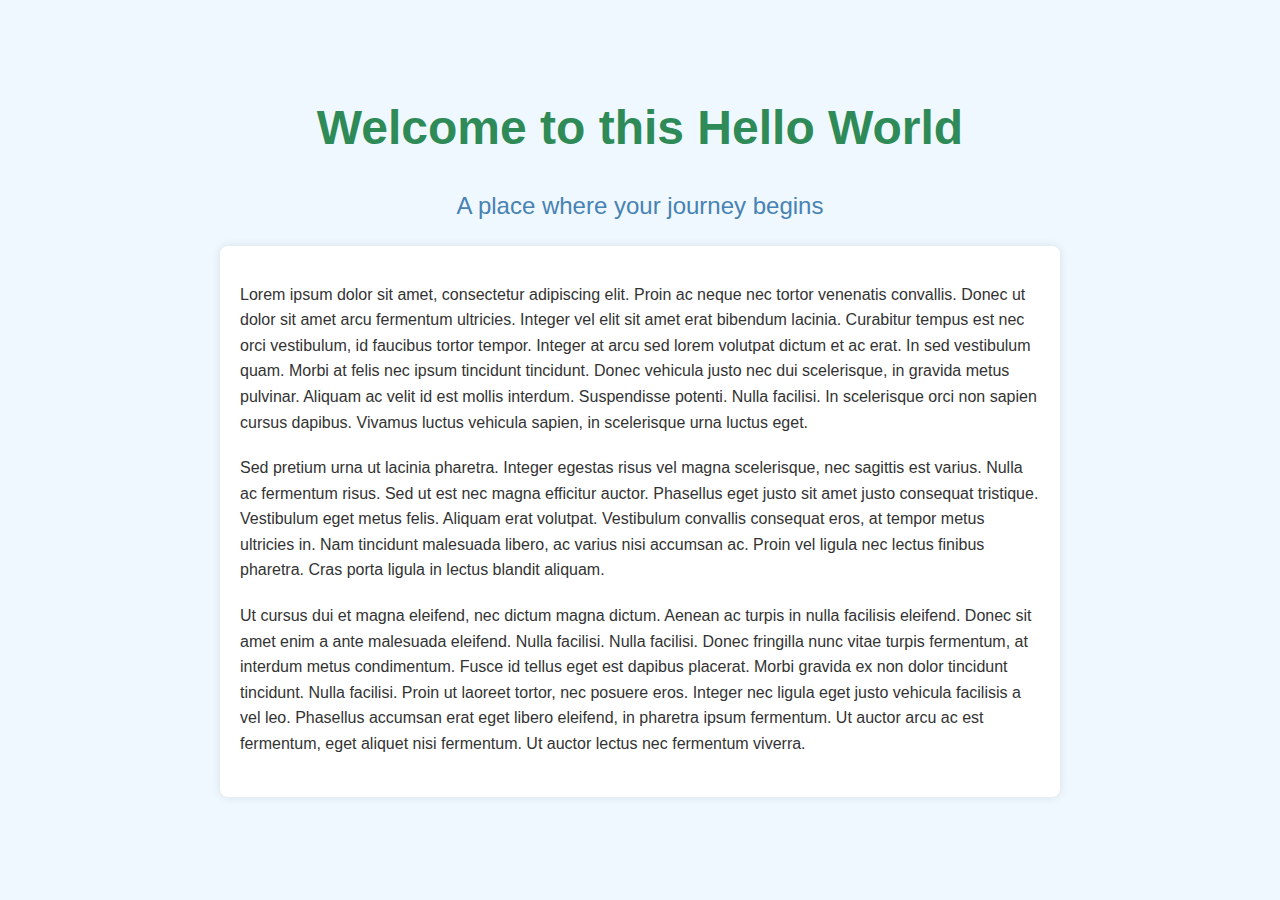
<file: website/index.html>
<!DOCTYPE html>
<html lang="en">
<head>
    <meta charset="UTF-8">
    <meta name="viewport" content="width=device-width, initial-scale=1.0">
    <title>Welcome Page</title>
    <link rel="stylesheet" href="styles.css">
    <link rel="icon" href="favicon.png" type="image/png">
</head>
<body>
    <div class="container">
        <h1>Welcome to this Hello World</h1>
        <p class="subtext">A place where your journey begins</p>
        <section class="content">
            <p>Lorem ipsum dolor sit amet, consectetur adipiscing elit. Proin ac neque nec tortor venenatis convallis. Donec ut dolor sit amet arcu fermentum ultricies. Integer vel elit sit amet erat bibendum lacinia. Curabitur tempus est nec orci vestibulum, id faucibus tortor tempor. Integer at arcu sed lorem volutpat dictum et ac erat. In sed vestibulum quam. Morbi at felis nec ipsum tincidunt tincidunt. Donec vehicula justo nec dui scelerisque, in gravida metus pulvinar. Aliquam ac velit id est mollis interdum. Suspendisse potenti. Nulla facilisi. In scelerisque orci non sapien cursus dapibus. Vivamus luctus vehicula sapien, in scelerisque urna luctus eget.</p>
            <p>Sed pretium urna ut lacinia pharetra. Integer egestas risus vel magna scelerisque, nec sagittis est varius. Nulla ac fermentum risus. Sed ut est nec magna efficitur auctor. Phasellus eget justo sit amet justo consequat tristique. Vestibulum eget metus felis. Aliquam erat volutpat. Vestibulum convallis consequat eros, at tempor metus ultricies in. Nam tincidunt malesuada libero, ac varius nisi accumsan ac. Proin vel ligula nec lectus finibus pharetra. Cras porta ligula in lectus blandit aliquam.</p>
            <p>Ut cursus dui et magna eleifend, nec dictum magna dictum. Aenean ac turpis in nulla facilisis eleifend. Donec sit amet enim a ante malesuada eleifend. Nulla facilisi. Nulla facilisi. Donec fringilla nunc vitae turpis fermentum, at interdum metus condimentum. Fusce id tellus eget est dapibus placerat. Morbi gravida ex non dolor tincidunt tincidunt. Nulla facilisi. Proin ut laoreet tortor, nec posuere eros. Integer nec ligula eget justo vehicula facilisis a vel leo. Phasellus accumsan erat eget libero eleifend, in pharetra ipsum fermentum. Ut auctor arcu ac est fermentum, eget aliquet nisi fermentum. Ut auctor lectus nec fermentum viverra.</p>
        </section>
    </div>
</body>
</html>
</file>
<file: website/styles.css>
body {
    font-family: Arial, sans-serif;
    margin: 0;
    padding: 0;
    background-color: #f0f8ff; /* Light blue background */
    color: #333; /* Dark gray text color */
}

.container {
    text-align: center;
    padding: 50px;
}

h1 {
    font-size: 3em;
    margin-top: 50px;
    color: #2e8b57; /* Sea green color */
}

.subtext {
    font-size: 1.5em;
    margin-top: 20px;
    color: #4682b4; /* Steel blue color */
}

.content {
    margin-top: 50px;
    padding: 20px;
    text-align: left;
    max-width: 800px;
    margin: 0 auto;
    background-color: #fff;
    box-shadow: 0 0 10px rgba(0,0,0,0.1);
    border-radius: 8px;
}

p {
    line-height: 1.6;
    margin-bottom: 20px;
}
</file>
